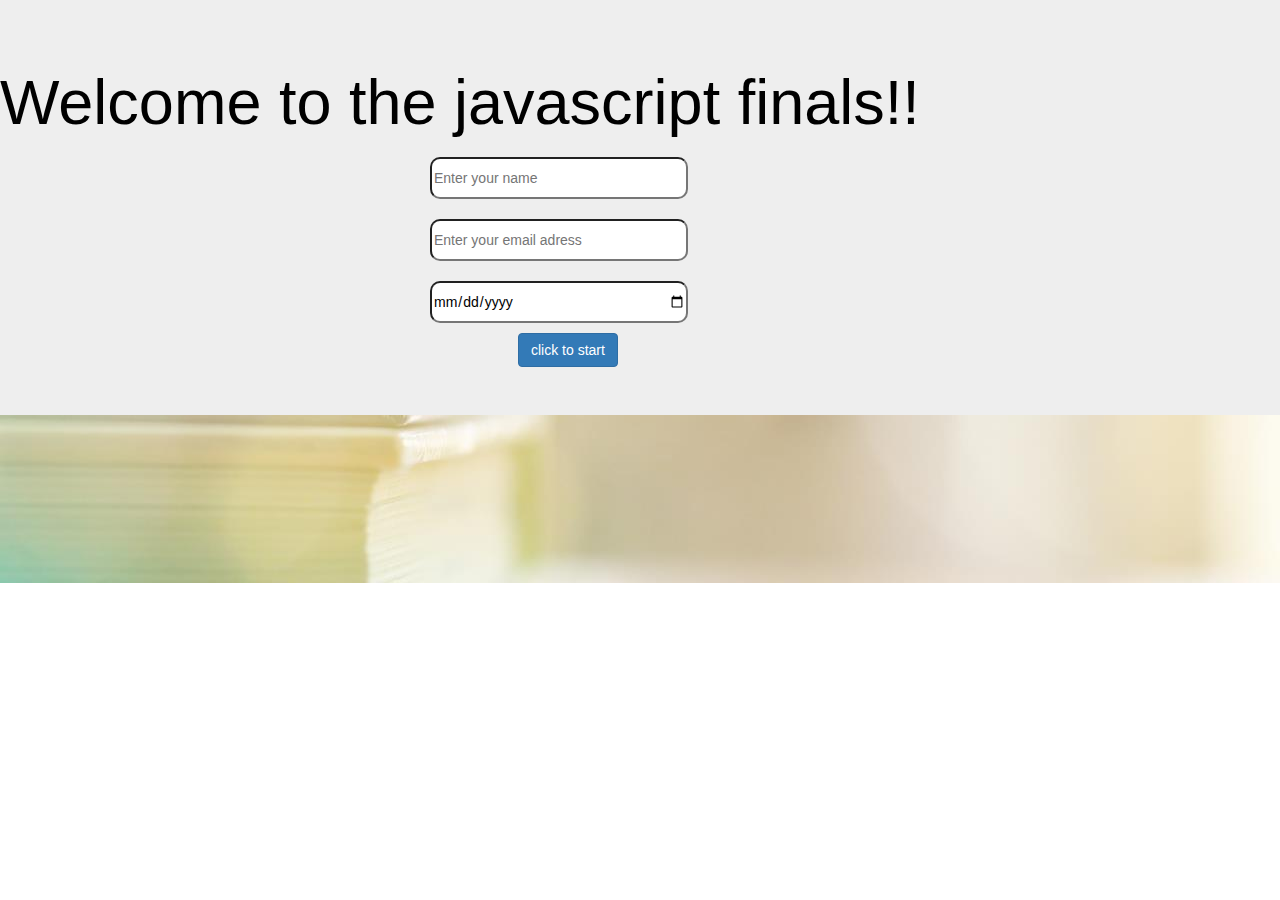
<file: index.html>
<!DOCTYPE html>
<html lang="en" dir="ltr">

<head>
  <meta charset="utf-8">
  <title>Pop-Quiz</title>
  <link rel="stylesheet" href="css/bootstrap.css">
  <link rel="stylesheet" href="css/styles.css">
  <script src="js/jquery-3.3.1.js"></script>
  <script type="text/javascript" src="js/scripts.js"></script>
</head>

<body>


  <div class="jumbotron">
    <h1>Welcome to the javascript finals!!</h1>
    <form class="details">
      <input type="text" id="Name" placeholder="Enter your name">
      <br>
      <input type="text" id="mail" placeholder="Enter your email adress">
      <br>
      <input type="date" id="date" placeholder="Enter the test date">
      <br>
      <button type="button" id="start" class="btn btn-primary">click to start</button>


    </form>
  </div>

  <div class="container">
    <div class="row">
      <div class="col-md-6">
        <div class="panel">
          <form class="quiz">
            <h4>Tick the correct abbreviation</h4>
            <div class="question1">
              <label>
                <input type="radio" name="abb" value="0">hmtl</label><br>
              <label><input type="radio" name="abb" value="10">HTML</label><br>
              <label><input type="radio" name="abb" value="0">THML</label><br>
            </div>
        </div>

      </div>

      <div class="panel">
        <h4>When was javascript created</h4>
        <div class="question2">
          <label>
            <input type="radio" name="ques2" value="0">1990</label><br>
          <label><input type="radio" name="ques2" value="10">1995</label><br>
          <label><input type="radio" name="ques2" value="0">1999</label><br>
        </div>
      </div>

      <div class="panel">
        <h4>Which one of these is not a javascript data type: </h4>
        <div class="question3">
          <label>
            <input type="radio" name="ques3" value="0">boolean</label><br>
          <label><input type="radio" name="ques3" value="0">String</label><br>
          <label><input type="radio" name="ques3" value="0">undefined</label><br>
          <label><input type="radio" name="ques3" value="10">html</label><br>
        </div>
      </div>

      <div class="panel">
        <h4>How do we add elements into an array</h4>
        <div class="question4">
          <label>
            <input type="radio" name="ques4" value="10">push()</label><br>
          <label><input type="radio" name="ques4" value="0">concat()</label><br>
          <label><input type="radio" name="ques4" value="0">toLowercase()</label><br>
        </div>

      </div>


      <div class="panel">
        <h4>How many types of functions does javascript support</h4>
        <div class="question5">
          <label>
            <input type="radio" name="ques5" value="0">1</label><br>
          <label><input type="radio" name="ques5" value="0">5</label><br>
          <label><input type="radio" name="ques5" value="10">2</label><br>
        </div>

      </div>

      <div class="panel">
        <h4>How do we convert a number with a decimal point into an interger:</h4>
        <div class="question6">
          <label>
            <input type="radio" name="ques6" value="0">parseInt()</label><br>
          <label><input type="radio" name="ques6" value="10">concat()</label><br>
          <label><input type="radio" name="ques6" value="0">parseFloat</label><br>
        </div>
      </div>

      <div class="panel">
        <h4>Which one of these is not a timer method in javascript</h4>
        <div class="question7">
          <label>
            <input type="radio" name="ques7" value="0">setTimeout</label><br>
          <label><input type="radio" name="ques7" value="10">setTimein</label><br>
          <label><input type="radio" name="ques7" value="0">setInterval</label><br>
        </div>
      </div>

      <div class="panel">
        <h4>Which one of these is not a looping structure in javascript</h4>
        <div class="question8">
          <label>
            <input type="radio" name="ques8" value="10">if</label><br>
          <label><input type="radio" name="ques8" value="0">for</label><br>
          <label><input type="radio" name="ques8" value="0">while</label><br>
        </div>
      </div>

      <div class="panel">
        <h4>What would be the result of 5+6+"9"</h4>
        <div class="question9">
          <label>
            <input type="radio" name="ques9" value="0">569</label><br>
          <label><input type="radio" name="ques9" value="10">119</label><br>
          <label><input type="radio" name="ques9" value="0">20</label><br>
        </div>
      </div>


      <div class="panel">
        <h4>Which one of these is not a type of pop up box</h4>
        <div class="question10">
          <label>
            <input type="radio" name="ques10" value="0">alert</label><br>
          <label><input type="radio" name="ques10" value="10">form</label><br>
          <label><input type="radio" name="ques10" value="0">confirm</label><br>
        </div>

      </div>

      <button type="button" id="answer" value="get score">Get result</button>
    </div>
  </div>
  <div class="results">
    <p id="output"></p>
    <p>Thank you  for taking the test!!!</p>
  </div>
</body>

</html>
</file>
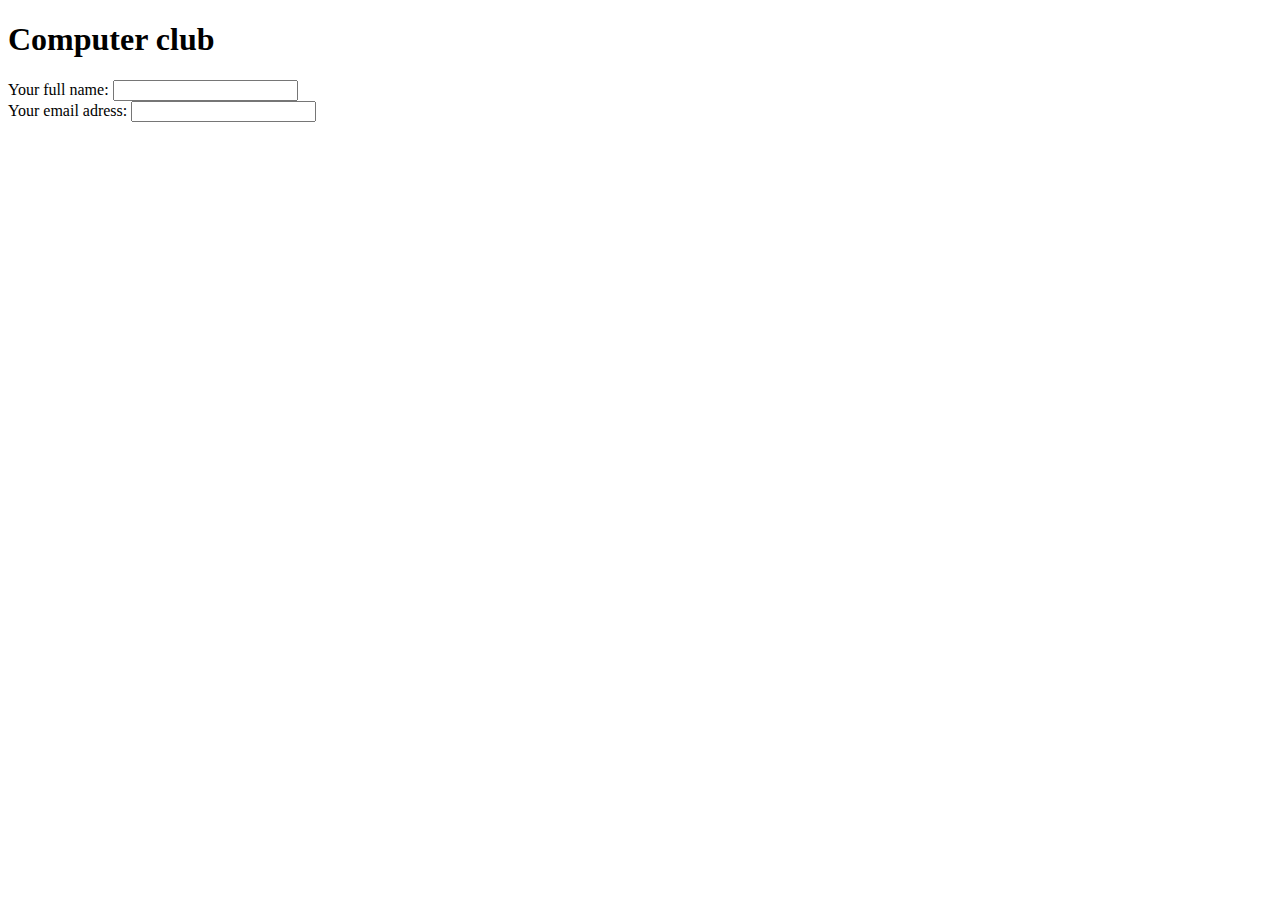
<file: quiz.html>
<!DOCTYPE html>
<html lang="en" dir="ltr">
  <head>
    <meta charset="utf-8">
    <title>Quiz</title>
  </head>
  <body>
    <div class="container">
      <h1>Computer club</h1>
      <div id="blanks">
        <form>
          <div class="form-group">
            <label for="firstname">Your full name:</label>
            <input type="text" class="form-control" id="firstname"></div>

        <div class="form-group">
          <label for="adress">Your email adress:</label>
          <input type="text" class="form-control" id="adress"></div>

        </form>


      </div>

    </div>

  </body>
</html>
</file>
<file: css/styles.css>
body {
  background: url("../images/books.jpg");
  background-size: cover;
  background-repeat: no-repeat;
  color: black;
  background-position: center;
  }
}
h1{
  border-right: auto;
  border-left: auto;
  border: brown;

}

#info {
  width: 487px;

}

.container{
  display: none;
}

}

.form-group {
  padding: 30px
}

.details>input{
  margin: 10px;
   width: 30%;
   height: 3em;
   border-radius: 10px;
}

.details {
  margin-left: 30em;
}
.details>button {
  margin-left: 7em;
}
.results {
  display: none;
  color: black;
  font-size: 3em;
  font-family: sans-serif;
  text-align: center;
}
</file>
